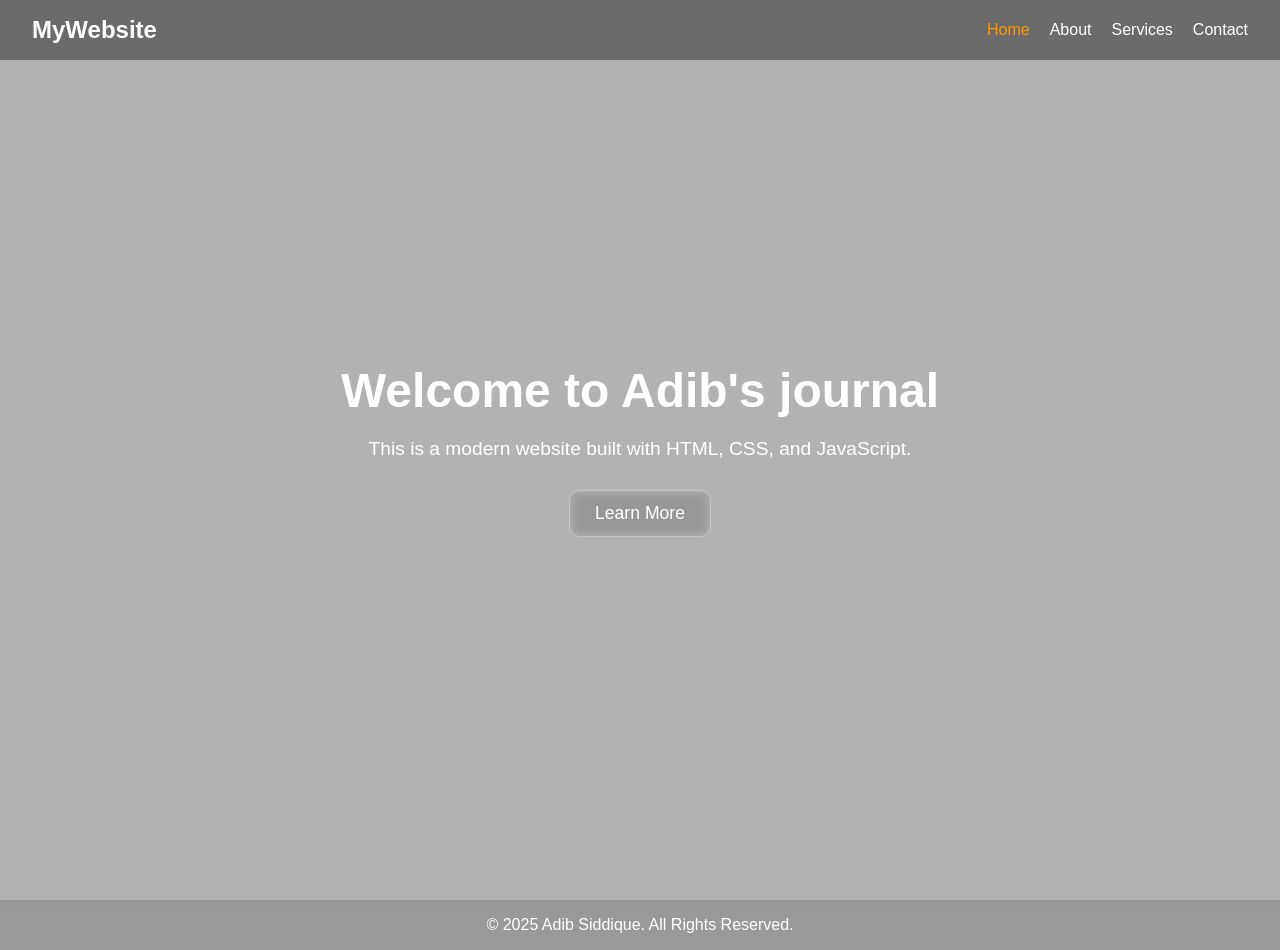
<file: index.html>
<!DOCTYPE html>
<html lang="en">
<head>
  <meta charset="UTF-8">
  <meta name="viewport" content="width=device-width, initial-scale=1.0">
  <!-- Google Tag Manager -->
<script>(function(w,d,s,l,i){w[l]=w[l]||[];w[l].push({'gtm.start':
new Date().getTime(),event:'gtm.js'});var f=d.getElementsByTagName(s)[0],
j=d.createElement(s),dl=l!='dataLayer'?'&l='+l:'';j.async=true;j.src=
'https://www.googletagmanager.com/gtm.js?id='+i+dl;f.parentNode.insertBefore(j,f);
})(window,document,'script','dataLayer','GTM-PP9HCN7C');</script>
<!-- End Google Tag Manager -->
  <title>My Website | Home</title>
  <link rel="stylesheet" href="style.css">
</head>
<body>
  <!-- Navbar -->
  <header>
    <nav class="navbar">
      <a href="index.html" class="logo">MyWebsite</a>
      <ul class="nav-links">
        <li><a href="index.html" class="active">Home</a></li>
        <li><a href="about.html">About</a></li>
        <li><a href="services.html">Services</a></li>
        <li><a href="contact.html">Contact</a></li>
      </ul>
      <button id="menu-toggle">☰</button>
    </nav>
  </header>

  <!-- Hero Section -->
  <section class="hero">
    <div class="hero-content">
      <h1>Welcome to Adib's journal</h1>
      <p>This is a modern website built with HTML, CSS, and JavaScript.</p>
      <a href="about.html" class="btn">Learn More</a>
    </div>
  </section>

  <!-- Footer -->
  <footer>
    <p>&copy; 2025 Adib Siddique. All Rights Reserved.</p>
  </footer>

  <script src="script.js"></script>
  <!-- Google Tag Manager (noscript) -->
<noscript><iframe src="https://www.googletagmanager.com/ns.html?id=GTM-PP9HCN7C"
height="0" width="0" style="display:none;visibility:hidden"></iframe></noscript>
<!-- End Google Tag Manager (noscript) -->
</body>
</html>
</file>
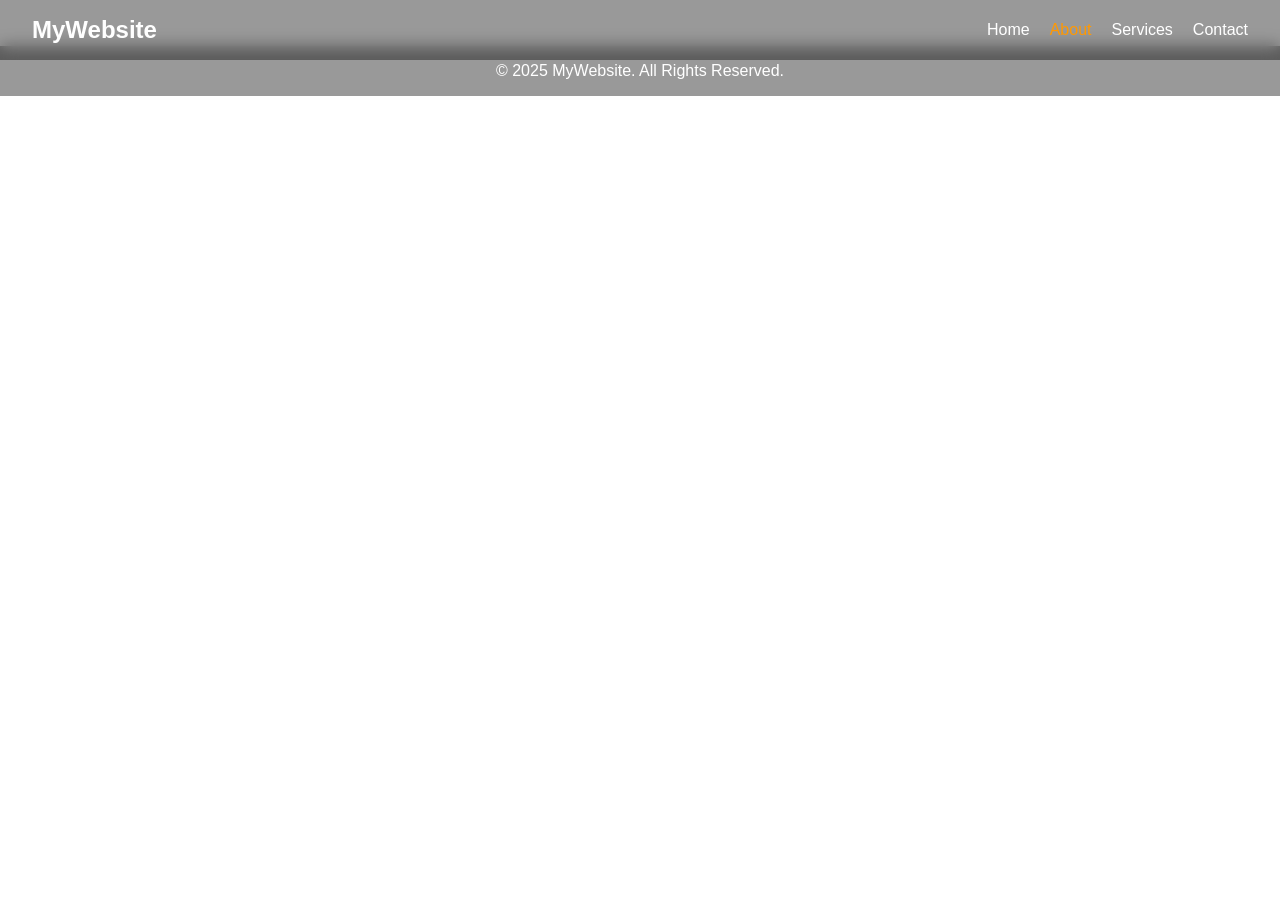
<file: about.html>
<!DOCTYPE html>
<html lang="en">
<head>
  <meta charset="UTF-8">
  <meta name="viewport" content="width=device-width, initial-scale=1.0">
  <title>My Website | About</title>
  <link rel="stylesheet" href="style.css">
</head>
<body>
  <header>
    <nav class="navbar">
      <a href="index.html" class="logo">MyWebsite</a>
      <ul class="nav-links">
        <li><a href="index.html">Home</a></li>
        <li><a href="about.html" class="active">About</a></li>
        <li><a href="services.html">Services</a></li>
        <li><a href="contact.html">Contact</a></li>
      </ul>
      <button id="menu-toggle">☰</button>
    </nav>
  </header>

  <section class="page">
    <h2>About Us</h2>
    <p>We are a creative team passionate about web development and design.</p>
  </section>

  <footer>
    <p>&copy; 2025 MyWebsite. All Rights Reserved.</p>
  </footer>
</body>
</html>
</file>
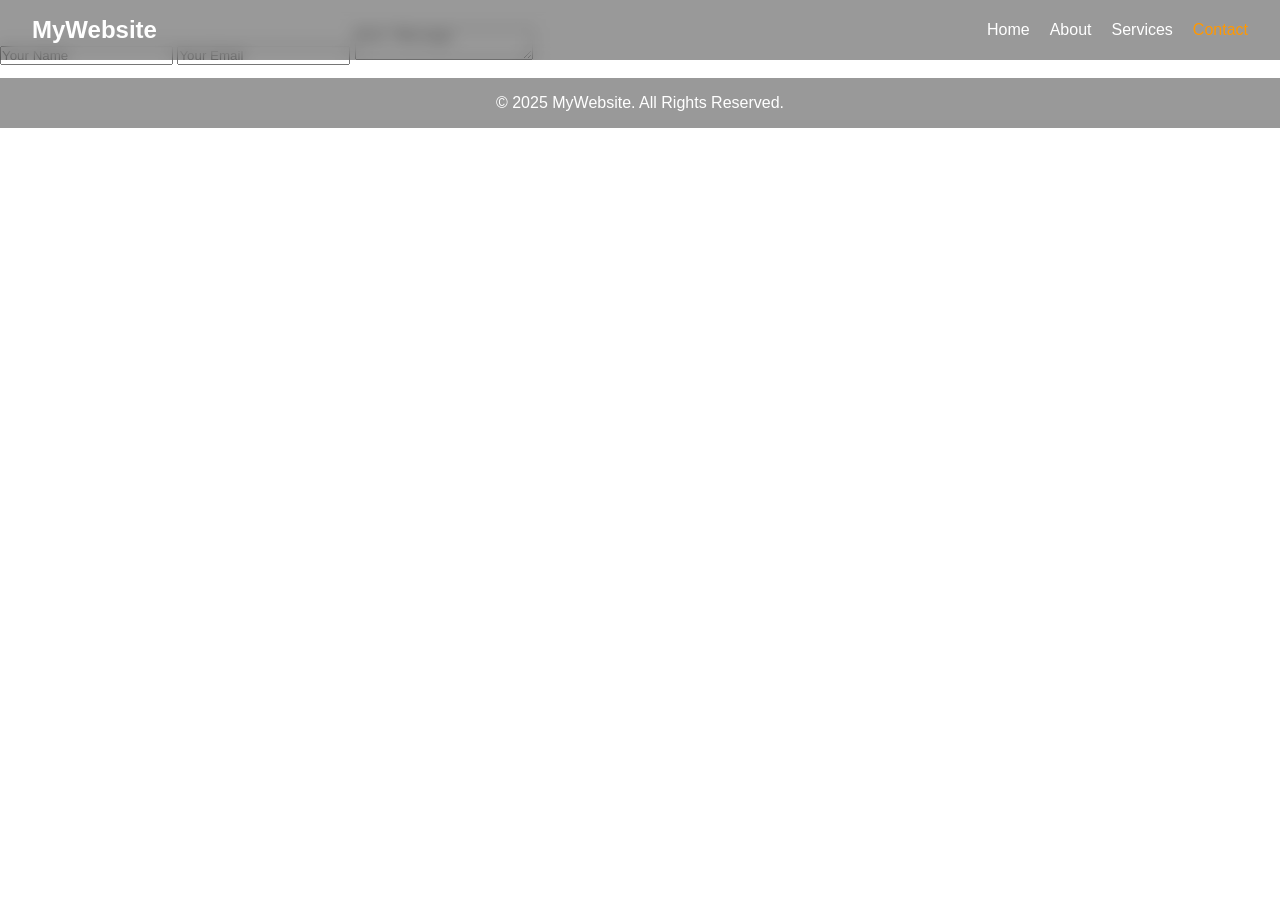
<file: contact.html>
<!DOCTYPE html>
<html lang="en">
<head>
  <meta charset="UTF-8">
  <meta name="viewport" content="width=device-width, initial-scale=1.0">
  <title>My Website | Contact</title>
  <link rel="stylesheet" href="style.css">
</head>
<body>
  <header>
    <nav class="navbar">
      <a href="index.html" class="logo">MyWebsite</a>
      <ul class="nav-links">
        <li><a href="index.html">Home</a></li>
        <li><a href="about.html">About</a></li>
        <li><a href="services.html">Services</a></li>
        <li><a href="contact.html" class="active">Contact</a></li>
      </ul>
      <button id="menu-toggle">☰</button>
    </nav>
  </header>

  <section class="page">
    <h2>Contact Us</h2>
    <form class="contact-form">
      <input type="text" placeholder="Your Name" required>
      <input type="email" placeholder="Your Email" required>
      <textarea placeholder="Your Message" required></textarea>
      <button type="submit" class="btn">Send</button>
    </form>
  </section>

  <footer>
    <p>&copy; 2025 MyWebsite. All Rights Reserved.</p>
  </footer>

  <script src="script.js"></script>
</body>
</html>
</file>
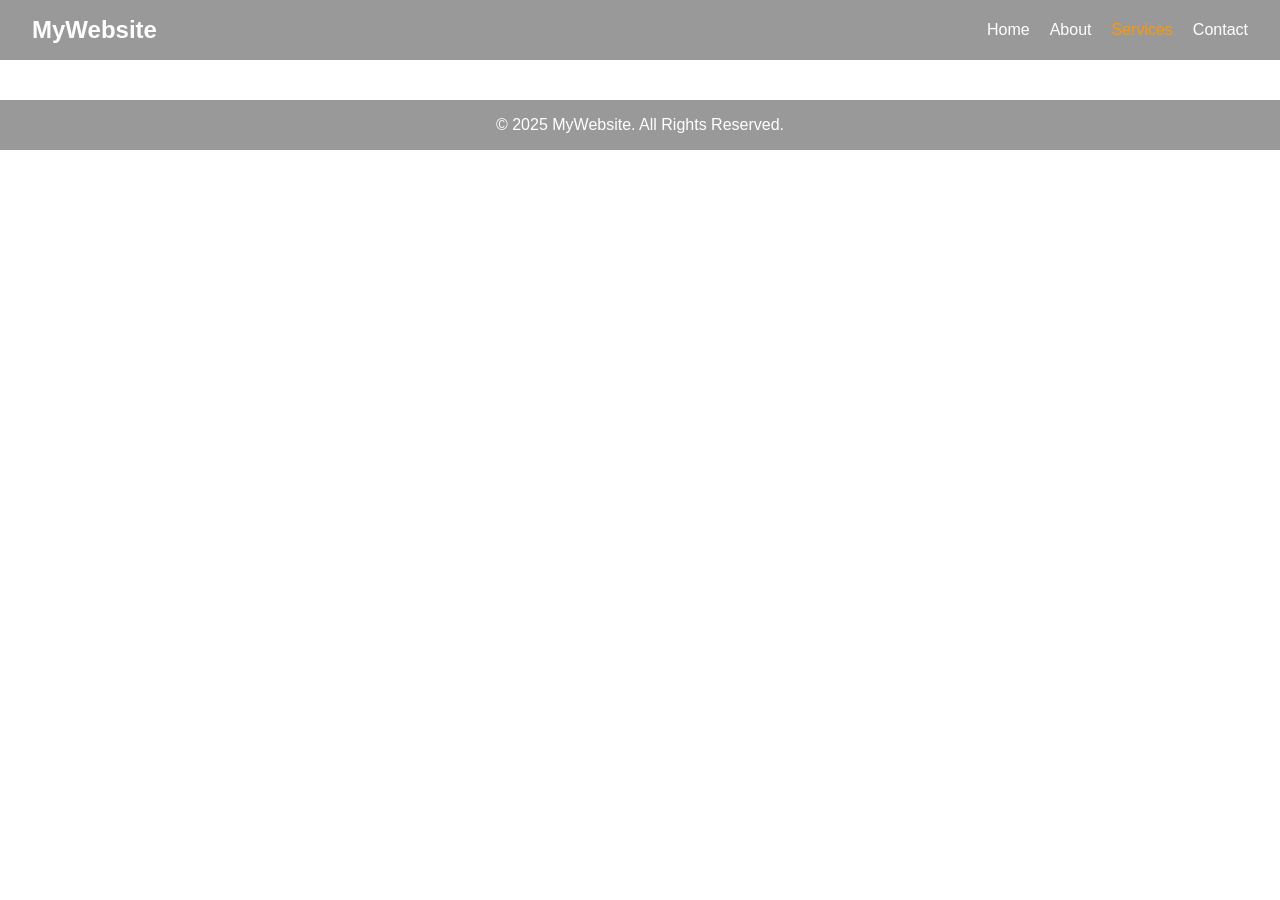
<file: services.html>
<!DOCTYPE html>
<html lang="en">
<head>
  <meta charset="UTF-8">
  <meta name="viewport" content="width=device-width, initial-scale=1.0">
  <title>My Website | Services</title>
  <link rel="stylesheet" href="style.css">
</head>
<body>
  <header>
    <nav class="navbar">
      <a href="index.html" class="logo">MyWebsite</a>
      <ul class="nav-links">
        <li><a href="index.html">Home</a></li>
        <li><a href="about.html">About</a></li>
        <li><a href="services.html" class="active">Services</a></li>
        <li><a href="contact.html">Contact</a></li>
      </ul>
      <button id="menu-toggle">☰</button>
    </nav>
  </header>

  <section class="page">
    <h2>Our Services</h2>
    <ul>
      <li>Web Development</li>
      <li>UI/UX Design</li>
      <li>SEO Optimization</li>
      <li>Maintenance & Support</li>
    </ul>
  </section>

  <footer>
    <p>&copy; 2025 MyWebsite. All Rights Reserved.</p>
  </footer>
</body>
</html>
</file>
<file: style.css>
/* Reset */
* { margin: 0; padding: 0; box-sizing: border-box; }
body, html { height: 100%; font-family: Arial, sans-serif; }

/* Background Image */
body {
  background: url("https://images.unsplash.com/photo-1501785888041-af3ef285b470?ixlib=rb-4.0.3&auto=format&fit=crop&w=1600&q=80")
              no-repeat center center fixed;
  background-size: cover;
  color: #fff;
}

/* Navbar */
.navbar {
  display: flex;
  justify-content: space-between;
  align-items: center;
  padding: 1rem 2rem;
  position: fixed;
  top: 0; left: 0; width: 100%;
  background: rgba(0, 0, 0, 0.4); /* transparent background */
  backdrop-filter: blur(8px);      /* glass effect */
  z-index: 1000;
}
.navbar .logo { font-size: 1.5rem; color: #fff; text-decoration: none; font-weight: bold; }
.nav-links { list-style: none; display: flex; }
.nav-links li { margin-left: 20px; }
.nav-links a {
  color: #fff; text-decoration: none;
  transition: color 0.3s;
}
.nav-links a.active, .nav-links a:hover { color: #ff9800; }
#menu-toggle { display: none; background: none; border: none; color: #fff; font-size: 1.5rem; }

/* Hero Section */
.hero {
  height: 100vh;
  display: flex;
  justify-content: center;
  align-items: center;
  text-align: center;
  padding: 2rem;
  background: rgba(0,0,0,0.3); /* slight overlay on image */
  backdrop-filter: blur(2px);
}
.hero h1 { font-size: 3rem; margin-bottom: 20px; }
.hero p { font-size: 1.2rem; margin-bottom: 30px; }

/* Blurry Glass Button */
.btn {
  display: inline-block;
  padding: 12px 25px;
  background: rgba(255,255,255,0.2);
  backdrop-filter: blur(6px);
  color: #fff;
  border-radius: 10px;
  border: 1px solid rgba(255,255,255,0.3);
  text-decoration: none;
  font-size: 1.1rem;
  transition: all 0.3s;
}
.btn:hover {
  background: rgba(255,152,0,0.4);
  border-color: rgba(255,152,0,0.6);
}

/* Footer */
footer {
  text-align: center;
  padding: 1rem;
  background: rgba(0,0,0,0.4);
  backdrop-filter: blur(6px);
  position: relative;
  bottom: 0;
  width: 100%;
}

/* Responsive */
@media(max-width:768px) {
  .nav-links {
    display: none;
    flex-direction: column;
    background: rgba(0,0,0,0.6);
    position: absolute;
    top: 60px; right: 0;
    width: 200px;
    padding: 1rem;
    border-radius: 10px;
    backdrop-filter: blur(10px);
  }
  .nav-links li { margin: 15px 0; text-align: center; }
  #menu-toggle { display: block; }
}
</file>
